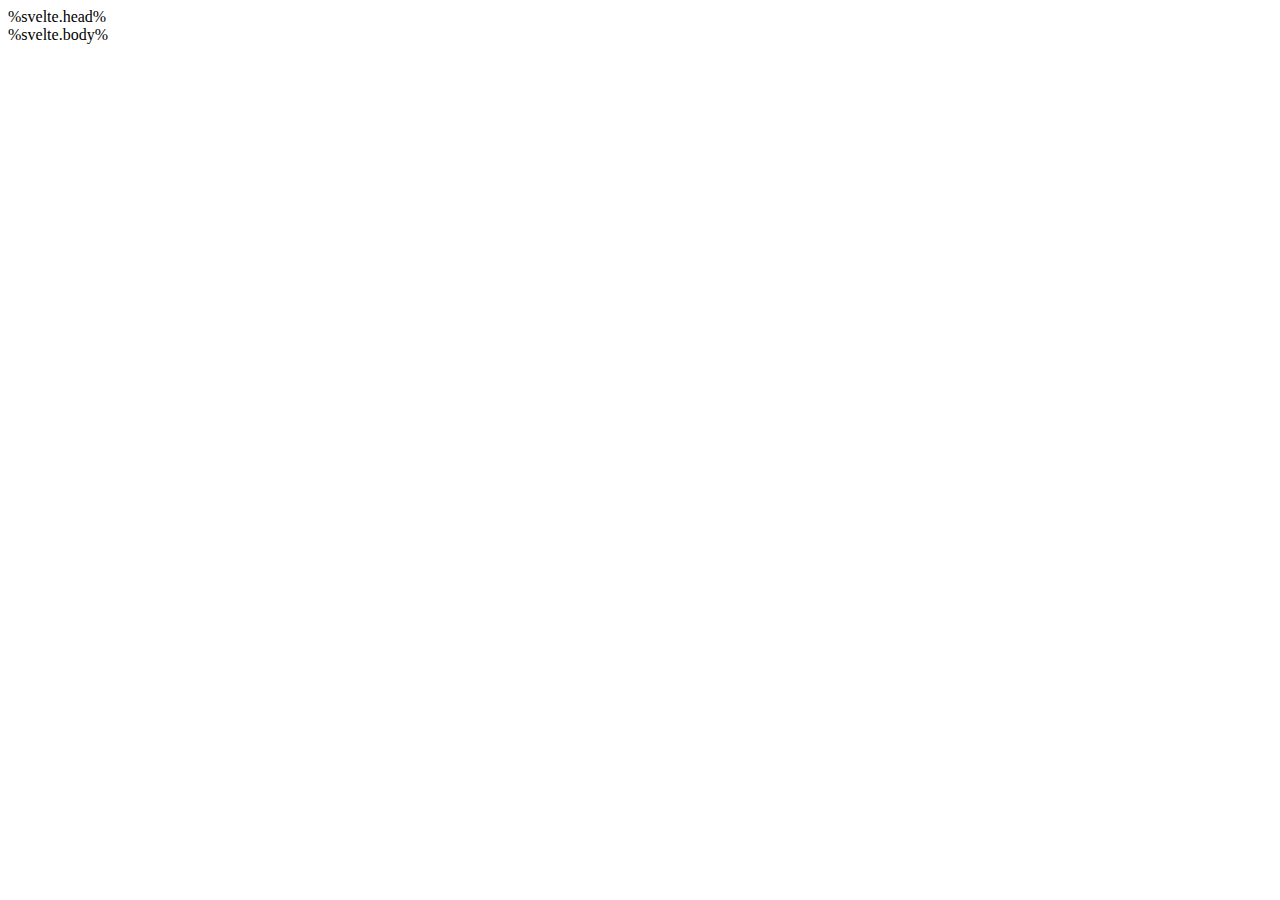
<file: src/app.html>
<!DOCTYPE html>
<html lang="en">

<head>
	<meta charset="utf-8" />
	<meta name="description" content="" />
	<link rel="icon" href="%svelte.assets%/amazeng.jpg" />
	<meta name="viewport" content="width=device-width, initial-scale=1" />
	</base>
	%svelte.head%

</head>

<body>
	<div>%svelte.body%</div>
</body>

</html>
</file>
